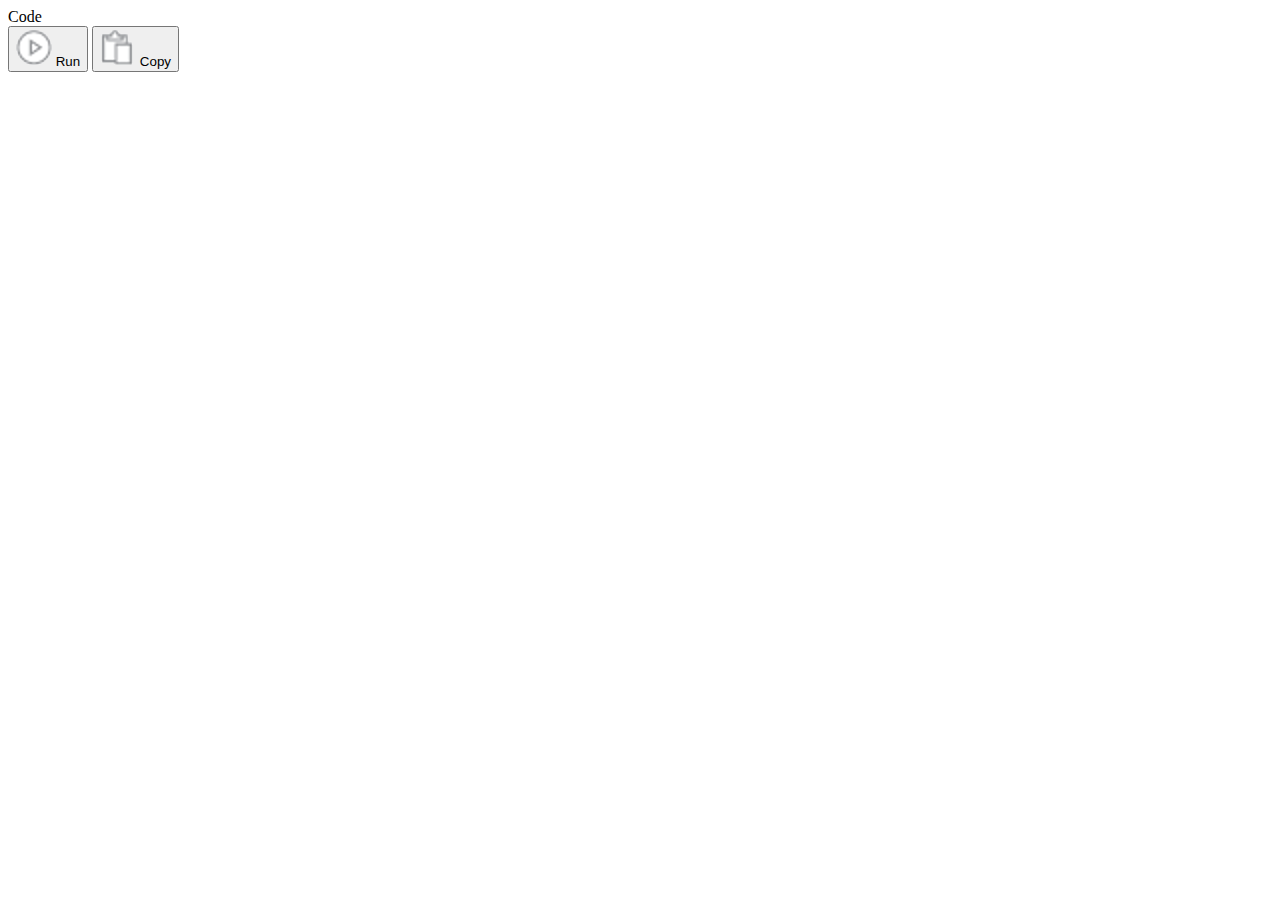
<file: js/powerbi-client/demo/code-demo/code_area.html>
<!DOCTYPE html>
<div class="editorTitle">Code</div>
<div class="textAreaControls">
    <button id="btnRunCode" class="textAreaControl">
        <img src="images\run.png" /> Run
    </button>
    <button id="btnCopyCode" class="textAreaControl" onclick="CopyCode();">
        <img src="images\copy.png" /> Copy
    </button>
</div>

<div id="highlighter">
</div>
</file>
